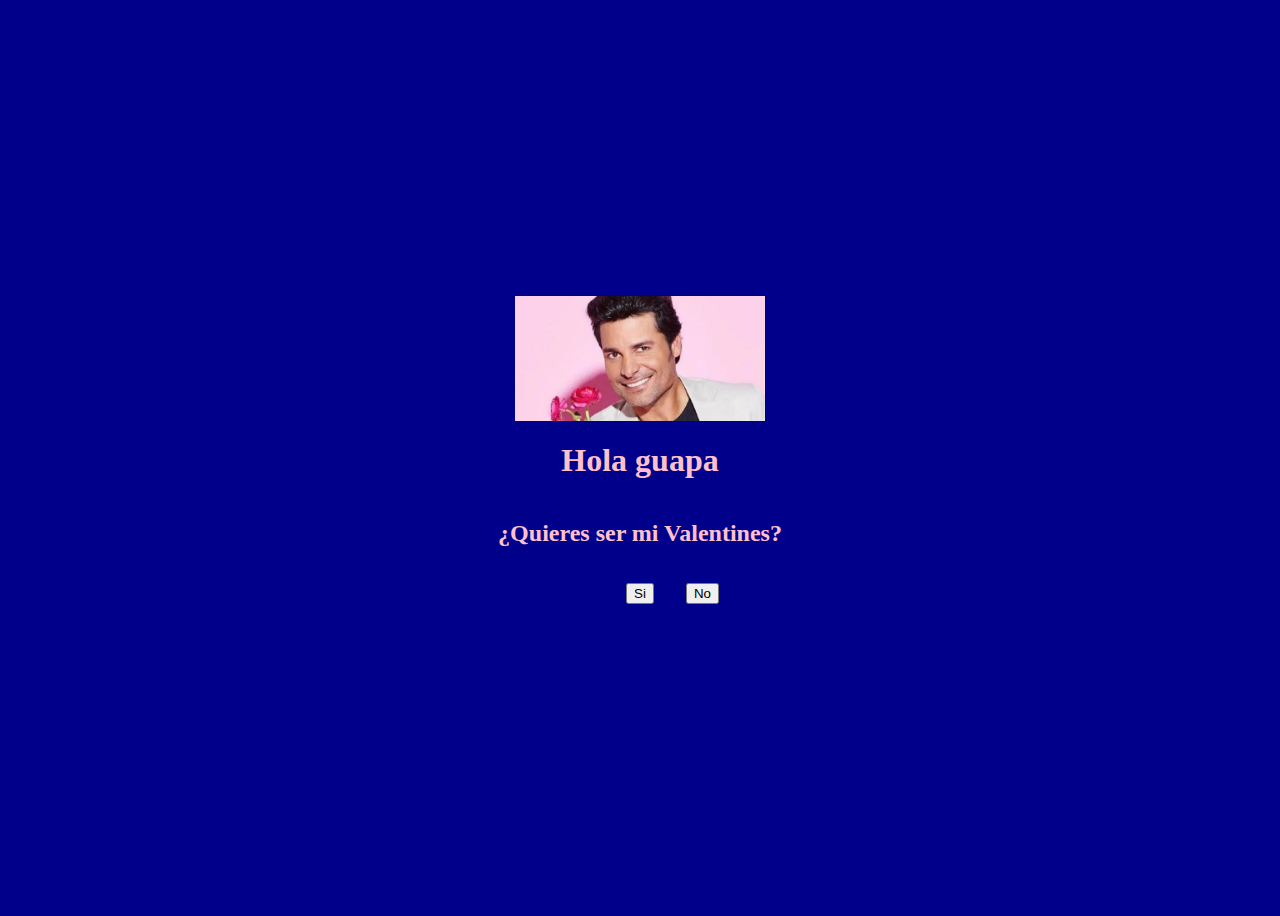
<file: index.html>
<html>
<head>
  <link rel="stylesheet" href="styles.css">
</head>
<body class="container">  
  <img src="chayanne.jpg" width="250" alt="">
<h1>Hola guapa</h1>
<h2>¿Quieres ser mi Valentines?</h2>
<div>
  <button><a href="yes/yes.html"  id="yes-btn">Si</a></button>
  <button id="btn">No</button>
</div>
</body>
  <script src="main.js"></script>
</html>
</file>
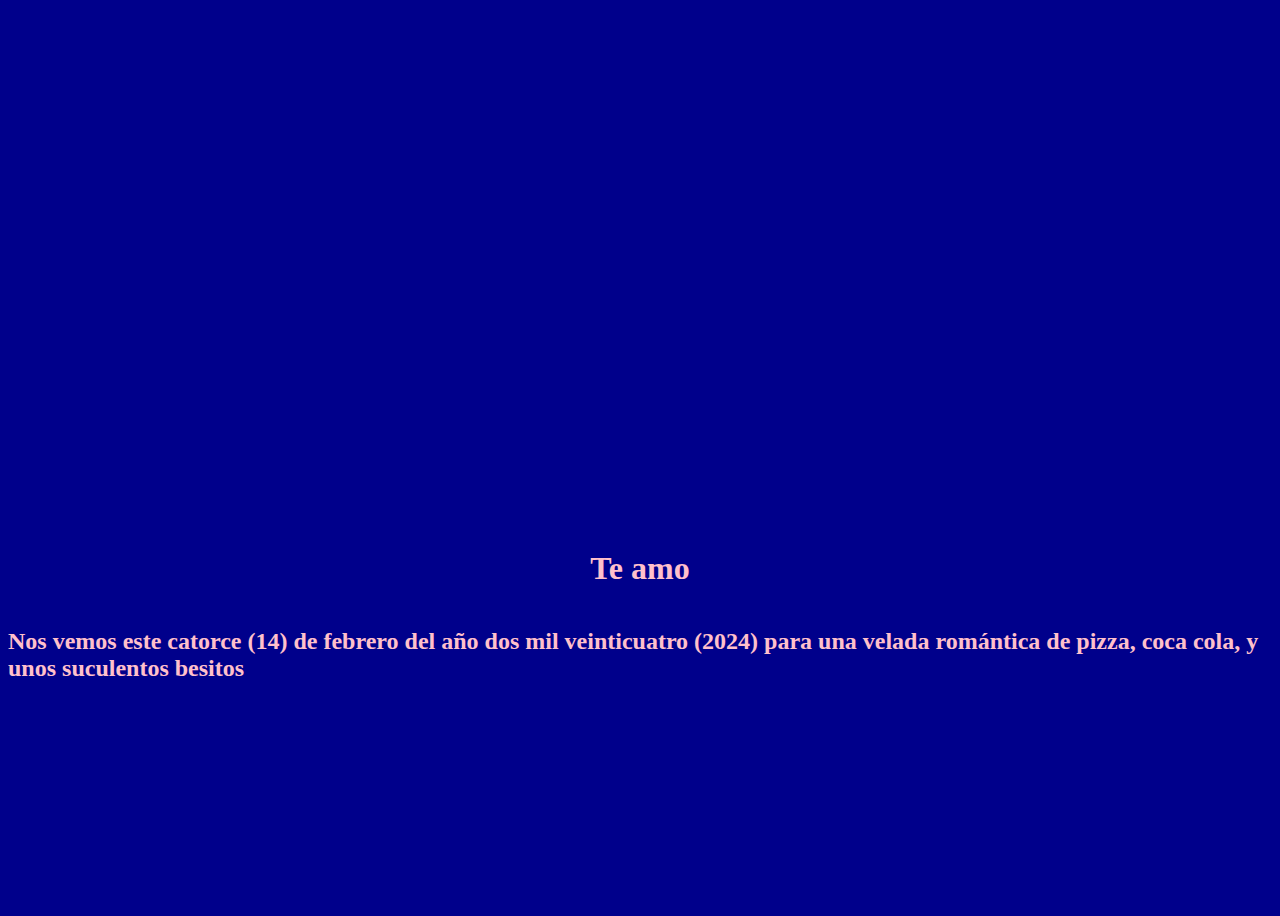
<file: yes/yes.html>
<html>
<head>
  <link rel="stylesheet" href="../styles.css">
</head>
<body class="container">
  <iframe width="560" height="315" src="https://www.youtube.com/embed/gv-Ud9QF3x0?si=o3CFGXuOLWSzWKHz" title="YouTube video player" frameborder="0" allow="accelerometer; autoplay; clipboard-write; encrypted-media; gyroscope; picture-in-picture; web-share" allowfullscreen></iframe>  
<h1>Te amo</h1>
<h2>Nos vemos este catorce (14) de febrero del año dos mil veinticuatro (2024) para una velada romántica de pizza, coca cola, y unos suculentos besitos</h2>
<div>
</div>
</body>
</html>
</file>
<file: styles.css>
body {
  background-color: darkblue;
}

h1, h2 {
  color: pink;
  font-family: 'Comic Sans MS';
}

button {
  margin: 1rem;
}

.container {
  min-height: 100%;
  display: flex;
  flex-direction: column;
  align-items: center;
  justify-content: center;
}
#btn {
            position: absolute;
            transition: .5s;
            /* background-color: dodgerblue; */
        }

#yes-btn {
  color: black;
  text-decoration: none;
}
</file>
